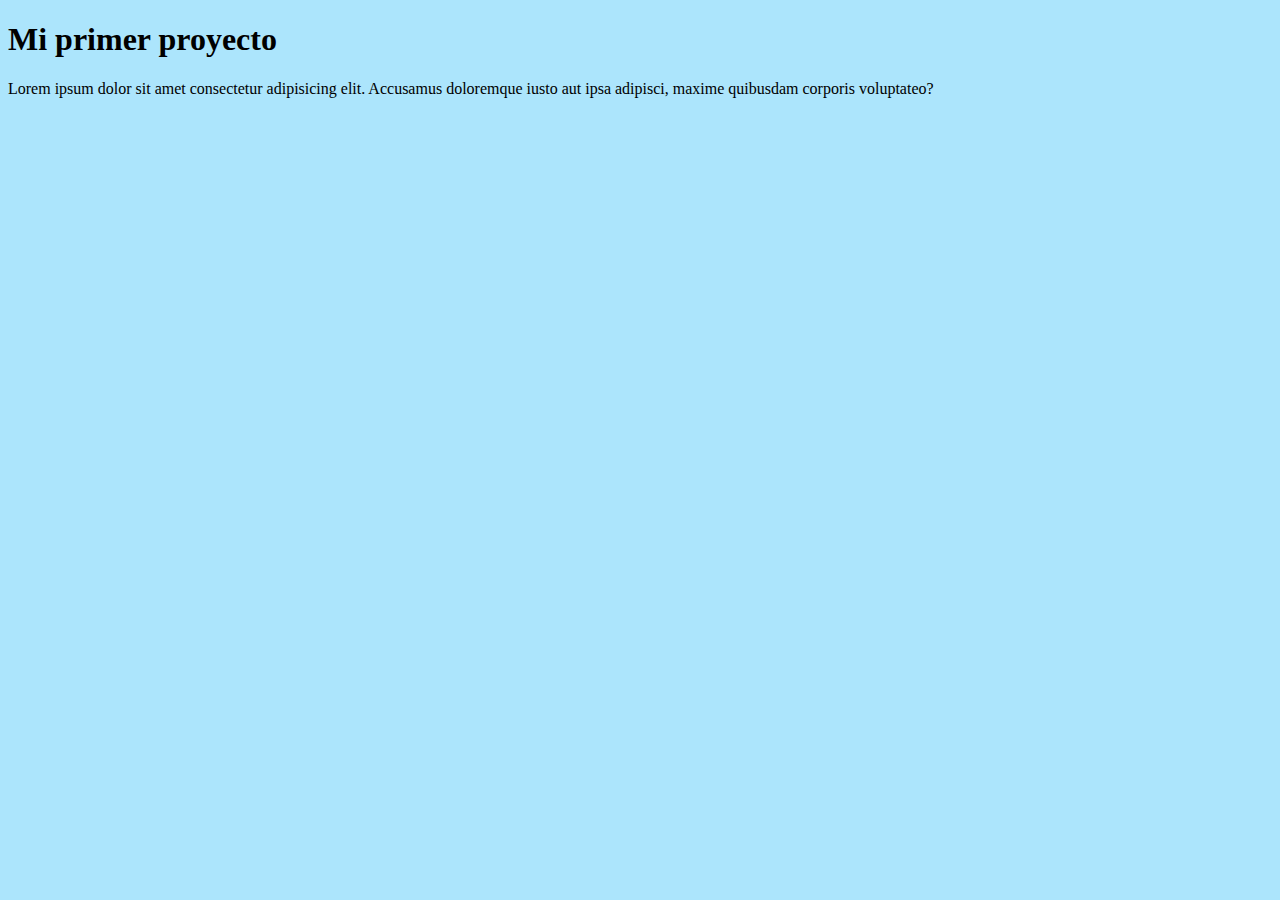
<file: index.html>
<!DOCTYPE html>
<html>
<head>
<link rel="stylesheet" href="styles.css">
<script src="code.js"></script>
</head>
<body>
<h1>Mi primer proyecto</h1>
<p>Lorem ipsum dolor sit amet consectetur adipisicing elit. Accusamus doloremque iusto aut ipsa adipisci, maxime quibusdam corporis voluptateo?</p>    
</body>  
</html>
</file>
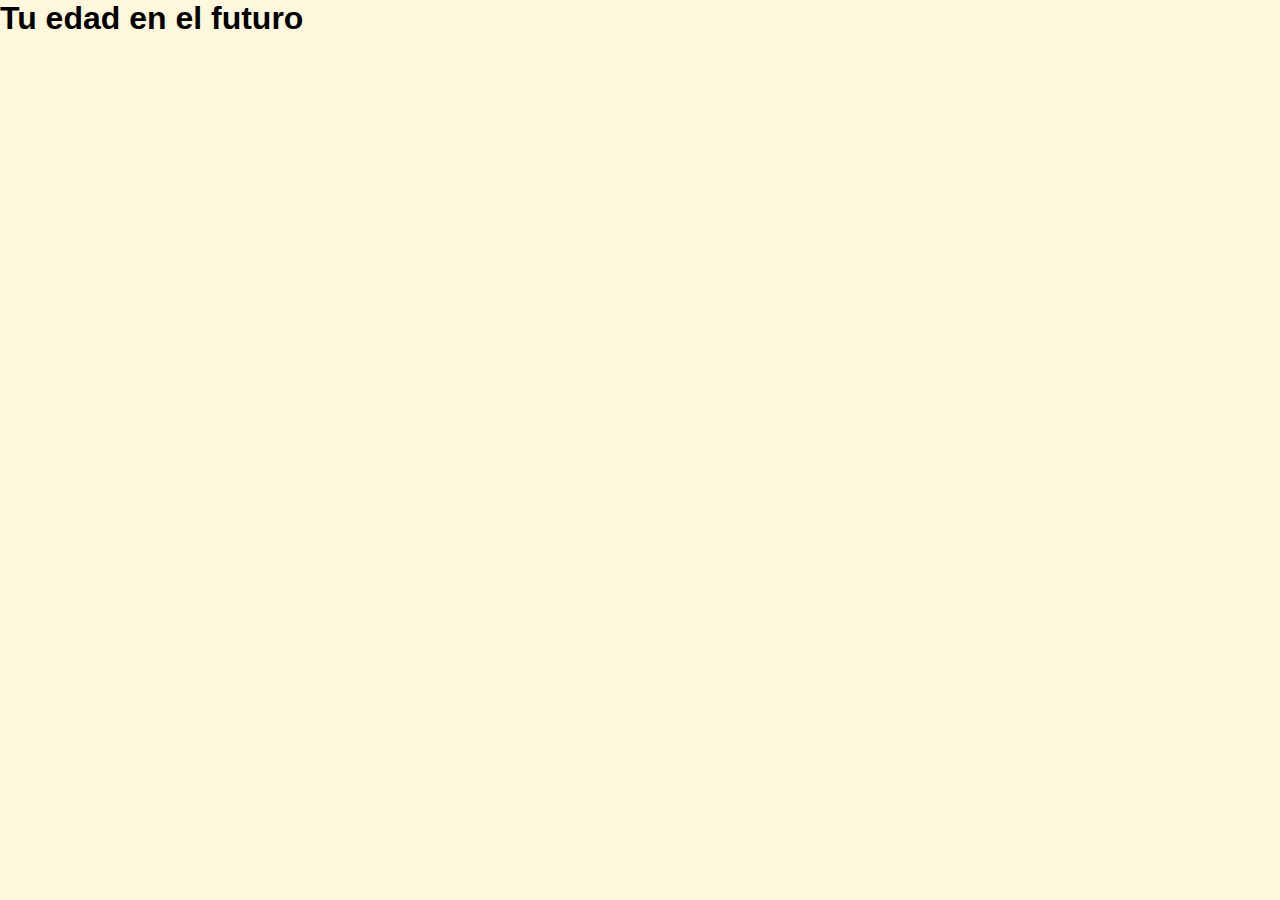
<file: edad en el futuro clase/index.html>
<!DOCTYPE html>
<html lang="es">
<head>
    <meta charset="UTF-8">
    <meta http-equiv="X-UA-Compatible" content="IE=edge">
    <meta name="viewport" content="width=device-width, initial-scale=1.0">
    <title>Tu edad en el futuro</title>
    <link rel="stylesheet" href="style.css">
   
</head>
<body>
   <h1>Tu edad en el futuro</h1> 
   <script src="code.js"></script>
</body>
</html>
</file>
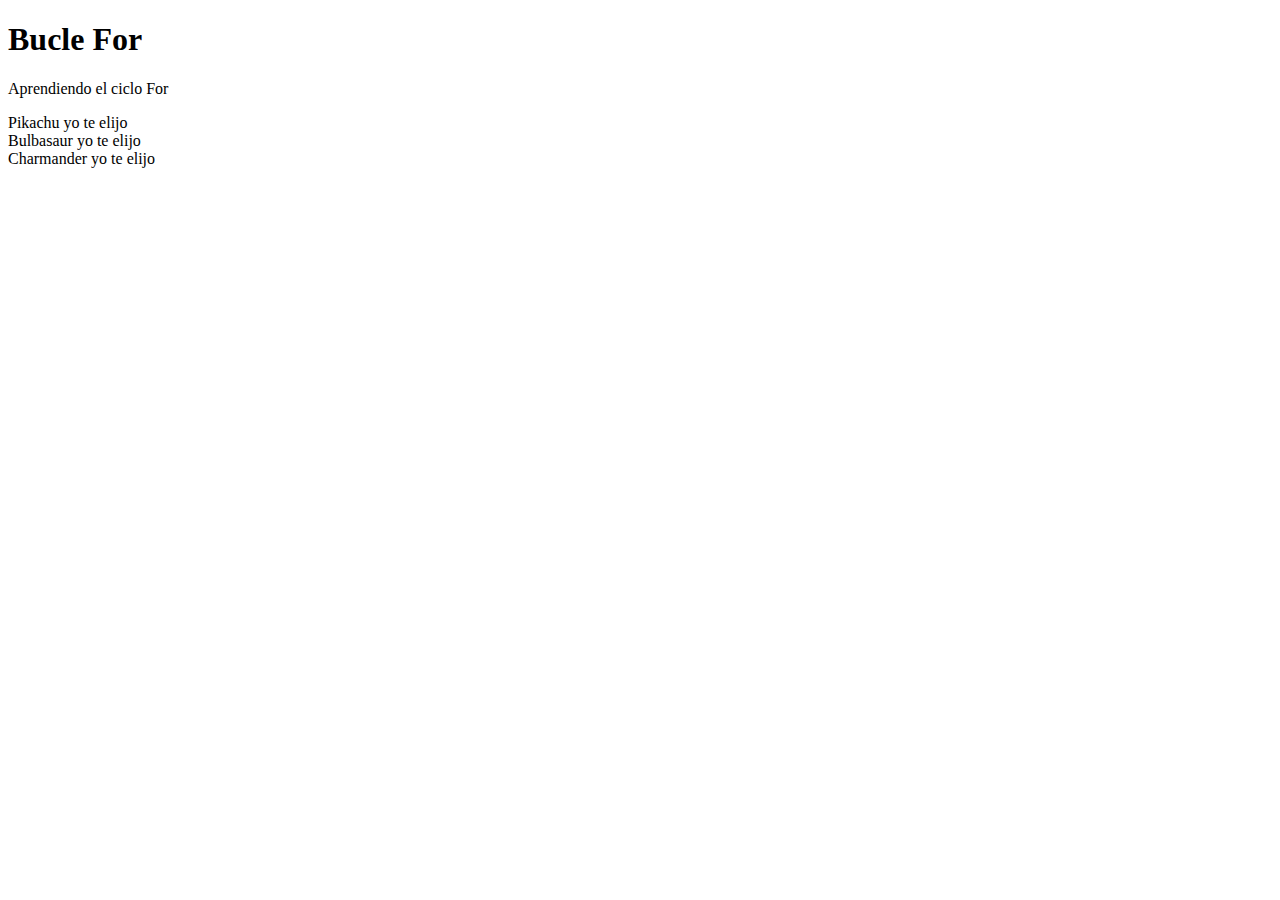
<file: bucles dos/ciclosp2.html>
<!DOCTYPE html>
<html lang="en">
<head>
    <meta charset="UTF-8">
    <meta http-equiv="X-UA-Compatible" content="IE=edge">
    <meta name="viewport" content="width=device-width, initial-scale=1.0">
    <title>Bucle For</title>
</head>
<body>
    <h1>Bucle For</h1>
    <p>Aprendiendo el ciclo For</p>
<!--  <script src="ciclosp2.js"></script> -->
<script src="array.js"></script>
</body>
</html>
</file>
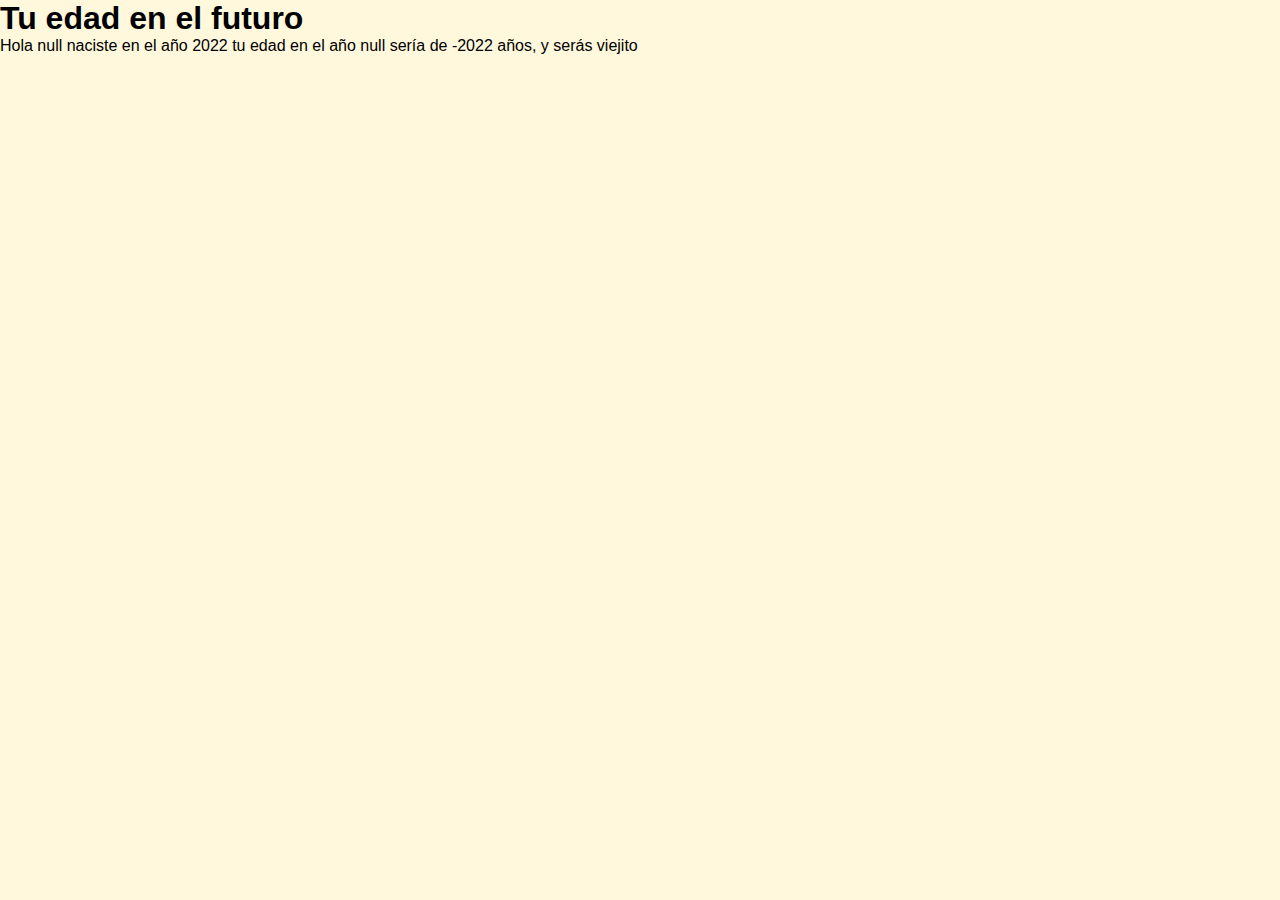
<file: edad en el futuro clase/Tu edad en el futuro.html>
<!DOCTYPE html>
<!-- saved from url=(0071)file:///D:/Programaci%C3%B3n/edad%20en%20el%20futuro%20clase/index.html -->
<html lang="es"><head><meta http-equiv="Content-Type" content="text/html; charset=UTF-8">
    
    <meta http-equiv="X-UA-Compatible" content="IE=edge">
    <meta name="viewport" content="width=device-width, initial-scale=1.0">
    <title>Tu edad en el futuro</title>
    <link rel="stylesheet" href="./Tu edad en el futuro_files/style.css">
   
</head>
<body>
   <h1>Tu edad en el futuro</h1> 
   <script src="./Tu edad en el futuro_files/code.js.descarga"></script>
   <script>
   console.info(tu edad en el futuro es de var=futuro);    

   </script>
</body></html>
</file>
<file: styles.css>
body{
background-color: rgb(172, 229, 252);
}
</file>
<file: edad en el futuro clase/style.css>
* {
margin: 0;
padding: 0;
box-sizing: border-box;
}

body {
    background-color:cornsilk;
    font-family: Helvetica, sans-serif;
}
</file>
<file: edad en el futuro clase/Tu edad en el futuro_files/style.css>
* {
margin: 0;
padding: 0;
box-sizing: border-box;
}

body {
    background-color:cornsilk;
    font-family: Helvetica, sans-serif;
}
</file>
